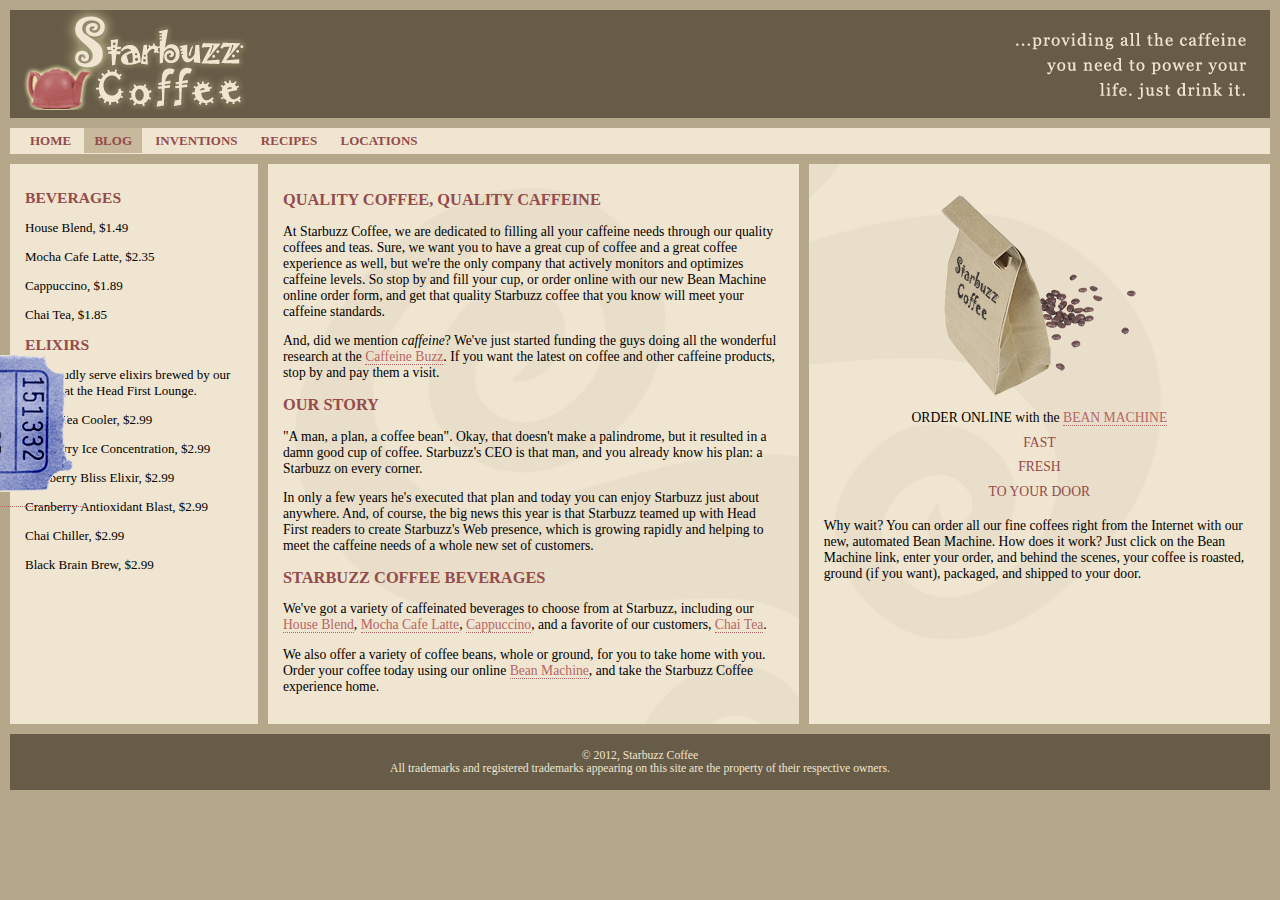
<file: index.html>
<!DOCTYPE html>
<html>
  <head>
    <meta charset="utf-8">
    <title>Starbuzz Coffee</title>
    <link rel="stylesheet" type="text/css" href="starbuzz.css">
  </head> 

  <body>
    <header>
      <span class="headerImageLeft"></span>
      <span class="headerImageright"></span>
    </header>

    <nav>
    <ul>
      <li><a href="index.html">HOME</a></li>
      <li class="selected"><a href="blog.html">BLOG</a></li>
      <li><a href="">INVENTIONS</a></li>
      <li><a href="">RECIPES</a></li>
      <li><a href="">LOCATIONS</a></li>
    </ul>
    </nav>

<div id="coupon">
  <a href="freecoffee.html" title="Click here to get your free coffee">
    <img src="images/ticket.gif" alt="Starbuzz coupon ticket">
  </a>
</div>
   

    <div id="tableContainer">
      <div id="tableRow">
          <section id="drinks">
              <h1>BEVERAGES</h1>
                <p>House Blend, $1.49</p>
                <p>Mocha Cafe Latte, $2.35</p>
                <p>Cappuccino, $1.89</p>
                <p>Chai Tea, $1.85</p>
              <h1>ELIXIRS</h1>
                <p>
                  We proudly serve elixirs brewed by our friends
                  at the Head First Lounge.
                </p>
                <p>Green Tea Cooler, $2.99</p>
                <p>Raspberry Ice Concentration, $2.99</p>
                <p>Blueberry Bliss Elixir, $2.99</p>
                <p>Cranberry Antioxidant Blast, $2.99</p>
                <p>Chai Chiller, $2.99</p>
                <p>Black Brain Brew, $2.99</p>
          </section>
    <section id="main">
      <h1>QUALITY COFFEE, QUALITY CAFFEINE</h1>
      <p>
        At Starbuzz Coffee, we are dedicated to filling all your  caffeine needs through our 
        quality coffees and teas. Sure, we want you to have a great cup of coffee and a great 
        coffee experience as well, but we're the only company that actively monitors and 
        optimizes caffeine levels. So stop by and fill your cup, or order online with our new Bean 
        Machine online order form, and get that quality Starbuzz coffee that you know will meet 
        your caffeine standards.
      </p>
      <p>
        And, did we mention <em>caffeine</em>? We've just started funding the guys doing all 
        the wonderful research at the <a href="http://buzz.wickedlysmart.com"
        title="Read all about caffeine on the Buzz">Caffeine Buzz</a>.
        If you want the latest on coffee and other caffeine products, 
        stop by and pay them a visit.
      </p>
      <h1>OUR STORY</h1>
      <p>
        "A man, a plan, a coffee bean". Okay, that doesn't make a palindrome, but it resulted
        in a damn good cup of coffee.  Starbuzz's CEO is that man, and you already know his 
        plan: a Starbuzz on every corner.
      </p> 
      <p>In only a few years he's executed that plan and today 
        you can enjoy Starbuzz just about anywhere.  And, of course, the big news this year 
        is that Starbuzz teamed up with Head First readers to create Starbuzz's Web presence,  
        which is growing rapidly and helping to meet the caffeine needs of a whole new set of 
        customers.  
      </p>
      <h1>STARBUZZ COFFEE BEVERAGES</h1>
      <p>
        We've got a variety of caffeinated beverages to choose
        from at Starbuzz, including our 
        <a href="beverages.html#house" title="House Blend">House Blend</a>,
        <a href="beverages.html#mocha" title="Mocha Cafe Latte">Mocha Cafe Latte</a>, 
        <a href="beverages.html#cappuccino" title="Cappuccino">Cappuccino</a>,
        and a favorite of our customers, 
        <a href="beverages.html#chai" title="Chai Tea">Chai Tea</a>.
      </p>
      <p>
        We also offer a variety of coffee beans, whole or ground, for you to
        take home with you.  Order your coffee today using our online
        <a href="form.html">Bean Machine</a>, and take
        the Starbuzz Coffee experience home.
      </p>
    </section>

    <aside>
      <p class="beanheading">
        <img src="images/bag.gif" alt="Bean Machine bag">
        <br>
        ORDER ONLINE
        with the 
        <a href="form.html">BEAN MACHINE</a>
        <br>
        <span class="slogan">
            FAST <br>
            FRESH <br>
            TO YOUR DOOR <br>
        </span>
      </p>
      <p>
        Why wait?  You can order all our fine coffees right from the Internet with our new, 
        automated Bean Machine.  How does it work?  Just click on the Bean Machine link, 
        enter your order, and behind the scenes, your coffee is roasted, ground 
        (if you want), packaged, and shipped to your door.
      </p>
    </aside>
    </div>
  </div>

    <footer>
      &copy; 2012, Starbuzz Coffee
      <br>
      All trademarks and registered trademarks appearing on 
      this site are the property of their respective owners.
    </footer>

  </body>
</html>
</file>
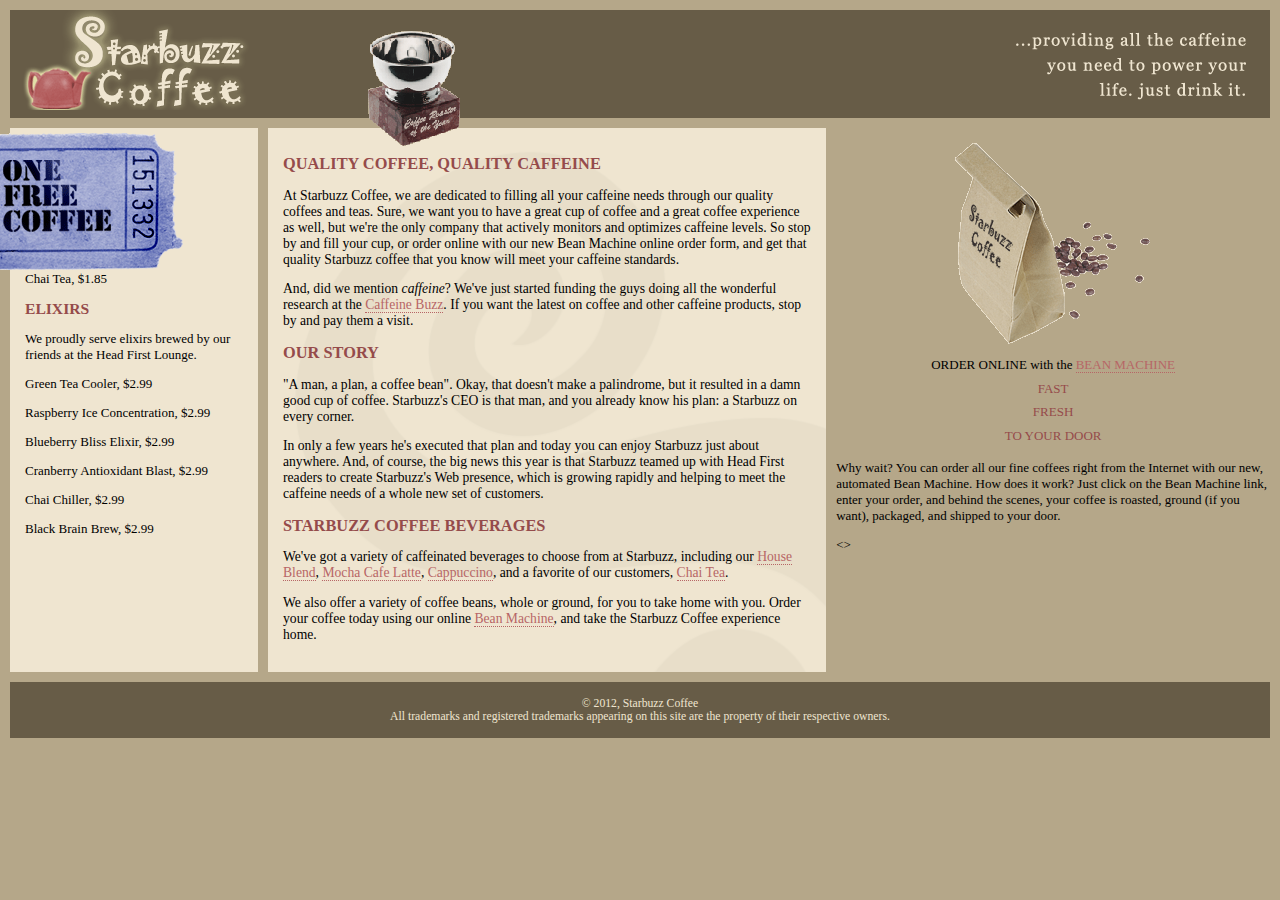
<file: starbuzz/index.html>
<!DOCTYPE html>
<html>
  <head>
    <meta charset="utf-8">
    <title>Starbuzz Coffee</title>
    <link rel="stylesheet" type="text/css" href="starbuzz.css">
  </head> 

  <body>

      <div id="award">
          <img src="images/award.gif"
            alt="Roaster of the Year award">
      </div>
    <header>
      <span class="imageLeft"></span>
      <span class="imageRight"></span>
    </header>
    <div id="tablecontainer">
        <div id="tablerow">
      <div id="drinks">
        <h1>BEVERAGES</h1>
      <p>House Blend, $1.49</p>
      <p>Mocha Cafe Latte, $2.35</p>
      <p>Cappuccino, $1.89</p>
      <p>Chai Tea, $1.85</p>
      <h1>ELIXIRS</h1>
      <p>
      We proudly serve elixirs brewed by our friends
      at the Head First Lounge.
       </p>
      <p>Green Tea Cooler, $2.99</p>
      <p>Raspberry Ice Concentration, $2.99</p>
      <p>Blueberry Bliss Elixir, $2.99</p>
      <p>Cranberry Antioxidant Blast, $2.99</p>
      <p>Chai Chiller, $2.99</p>
      <p>Black Brain Brew, $2.99</p>
    </div>
    
    <div id="main">
      <h1>QUALITY COFFEE, QUALITY CAFFEINE</h1>
      <p>
        At Starbuzz Coffee, we are dedicated to filling all your  caffeine needs through our 
        quality coffees and teas. Sure, we want you to have a great cup of coffee and a great 
        coffee experience as well, but we're the only company that actively monitors and 
        optimizes caffeine levels. So stop by and fill your cup, or order online with our new Bean 
        Machine online order form, and get that quality Starbuzz coffee that you know will meet 
        your caffeine standards.
      </p>
      <p>
        And, did we mention <em>caffeine</em>? We've just started funding the guys doing all 
        the wonderful research at the <a href="http://buzz.wickedlysmart.com"
        title="Read all about caffeine on the Buzz">Caffeine Buzz</a>.
        If you want the latest on coffee and other caffeine products, 
        stop by and pay them a visit.
      </p>
      <h1>OUR STORY</h1>
      <p>
        "A man, a plan, a coffee bean". Okay, that doesn't make a palindrome, but it resulted
        in a damn good cup of coffee.  Starbuzz's CEO is that man, and you already know his 
        plan: a Starbuzz on every corner.
      </p> 
      <p>In only a few years he's executed that plan and today 
        you can enjoy Starbuzz just about anywhere.  And, of course, the big news this year 
        is that Starbuzz teamed up with Head First readers to create Starbuzz's Web presence,  
        which is growing rapidly and helping to meet the caffeine needs of a whole new set of 
        customers.  
      </p>
      <h1>STARBUZZ COFFEE BEVERAGES</h1>
      <p>
        We've got a variety of caffeinated beverages to choose
        from at Starbuzz, including our 
        <a href="beverages.html#house" title="House Blend">House Blend</a>,
        <a href="beverages.html#mocha" title="Mocha Cafe Latte">Mocha Cafe Latte</a>, 
        <a href="beverages.html#cappuccino" title="Cappuccino">Cappuccino</a>,
        and a favorite of our customers, 
        <a href="beverages.html#chai" title="Chai Tea">Chai Tea</a>.
      </p>
      <p>
        We also offer a variety of coffee beans, whole or ground, for you to
        take home with you.  Order your coffee today using our online
        <a href="form.html">Bean Machine</a>, and take
        the Starbuzz Coffee experience home.
      </p>
    </div>
    <div id="coupon">
      <a href="freecoffee.html"title="Click here to get your free coffee">
        <img src="images/ticket.gif"alt="Starbuzz coupon ticket">
        </a>
    </div>
    <sidebar>
        <p class="beanheading">
          <img src="images/bag.gif" alt="Bean Machine bag">
          <br>
          ORDER ONLINE
          with the 
          <a href="form.html">BEAN MACHINE</a>
          <br>
          <span class="slogan">
              FAST <br>
              FRESH <br>
              TO YOUR DOOR <br>
          </span>
        </p>
        <p>
          Why wait?  You can order all our fine coffees right from the Internet with our new, 
          automated Bean Machine.  How does it work?  Just click on the Bean Machine link, 
          enter your order, and behind the scenes, your coffee is roasted, ground 
          (if you want), packaged, and shipped to your door.
        </p>
      </sidebar>
      <>
    </div>
    </div>

    <footer>
      &copy; 2012, Starbuzz Coffee
      <br>
      All trademarks and registered trademarks appearing on 
      this site are the property of their respective owners.
    </footer>

  </body>
</html>
</file>
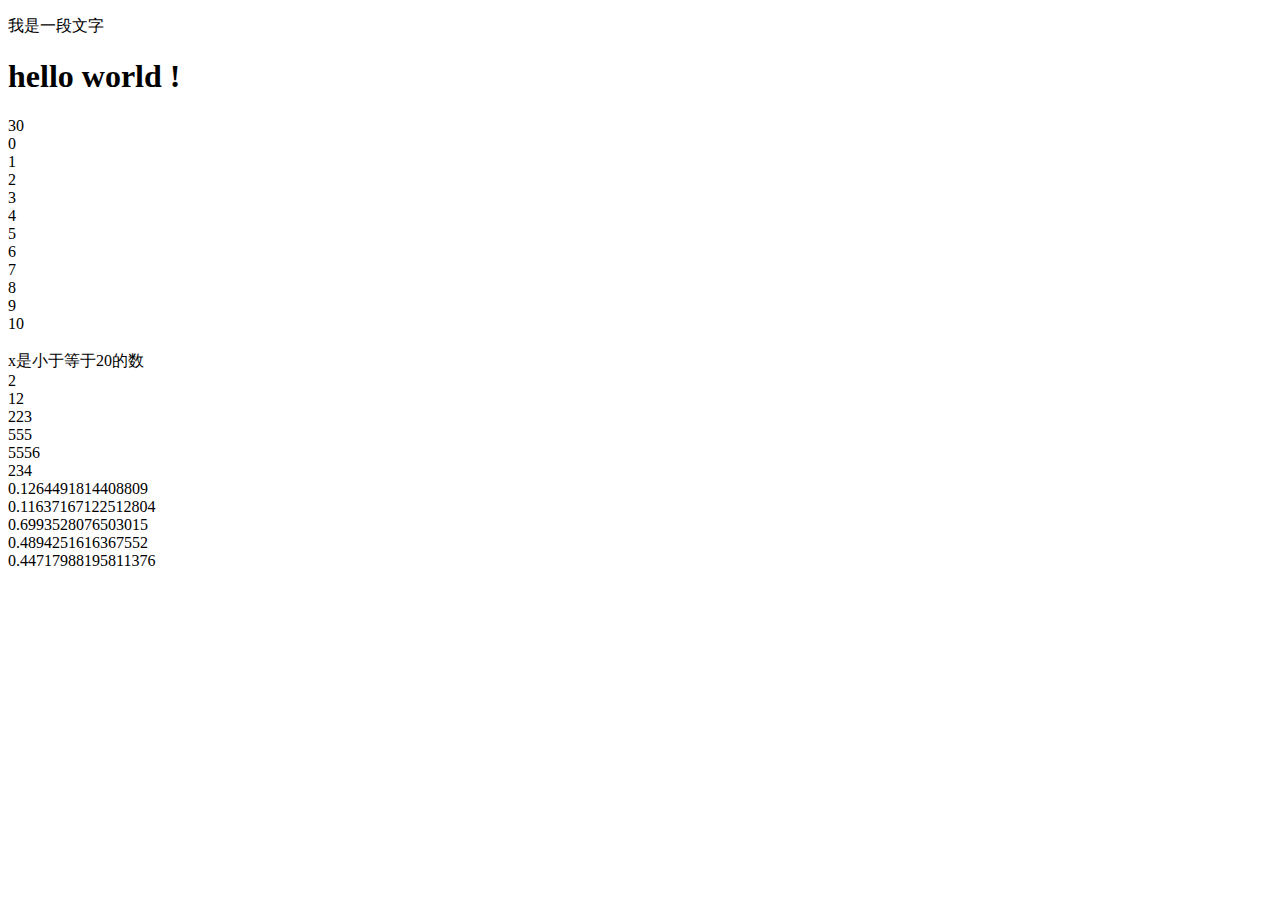
<file: js.html>
<!DOCTYPE html>
<html lang="en">
<head>
  <meta charset="UTF-8">
  <meta name="viewport" content="width=device-width, initial-scale=1.0">
  <meta http-equiv="X-UA-Compatible" content="ie=edge">
  <title>Document</title>
</head>
<body>
  <p id='amao'>我是一段文字</p>
  <script>
  document.write("<h1> hello world !</h1>")
  var a =10 
  var b =20
  document.write(a+b)
  document.write('<br>')
  var i =0
  while(i<=10){
    document.write(i+ '<br>')
    i++
  }
  document.write('<br>')
  var x =20;
  if(x >20){ //if x>20 then
    document.write('x是一个大于20的数')
  }else{
    document.write('x是小于等于20的数')
  }
  document.write('<br>')
  function whoisbigger(x,y){
    if(x>y){
      return x
    }else {
      return y
    }
  }
  document.write(whoisbigger(1,2))
  document.write('<br>')
  document.write(whoisbigger(2,12))
  document.write('<br>')
  document.write(whoisbigger(223,2))
  document.write('<br>')
  document.write(whoisbigger(555,222))
  document.write('<br>')
  document.write(whoisbigger(5556,1234))
  document.write('<br>')
  document.write(whoisbigger(123,234))
  document.write('<br>'+Math.random())
  document.write('<br>'+Math.random())
  document.write('<br>'+Math.random())
  document.write('<br>'+Math.random())
  document.write('<br>'+Math.random())
  document.write('<br>'+Math.floor(math.random()*10))
  document.getElementById('amao').innerHTML='我才是被显示的文字'
  </script>
</body>
</html>
</file>
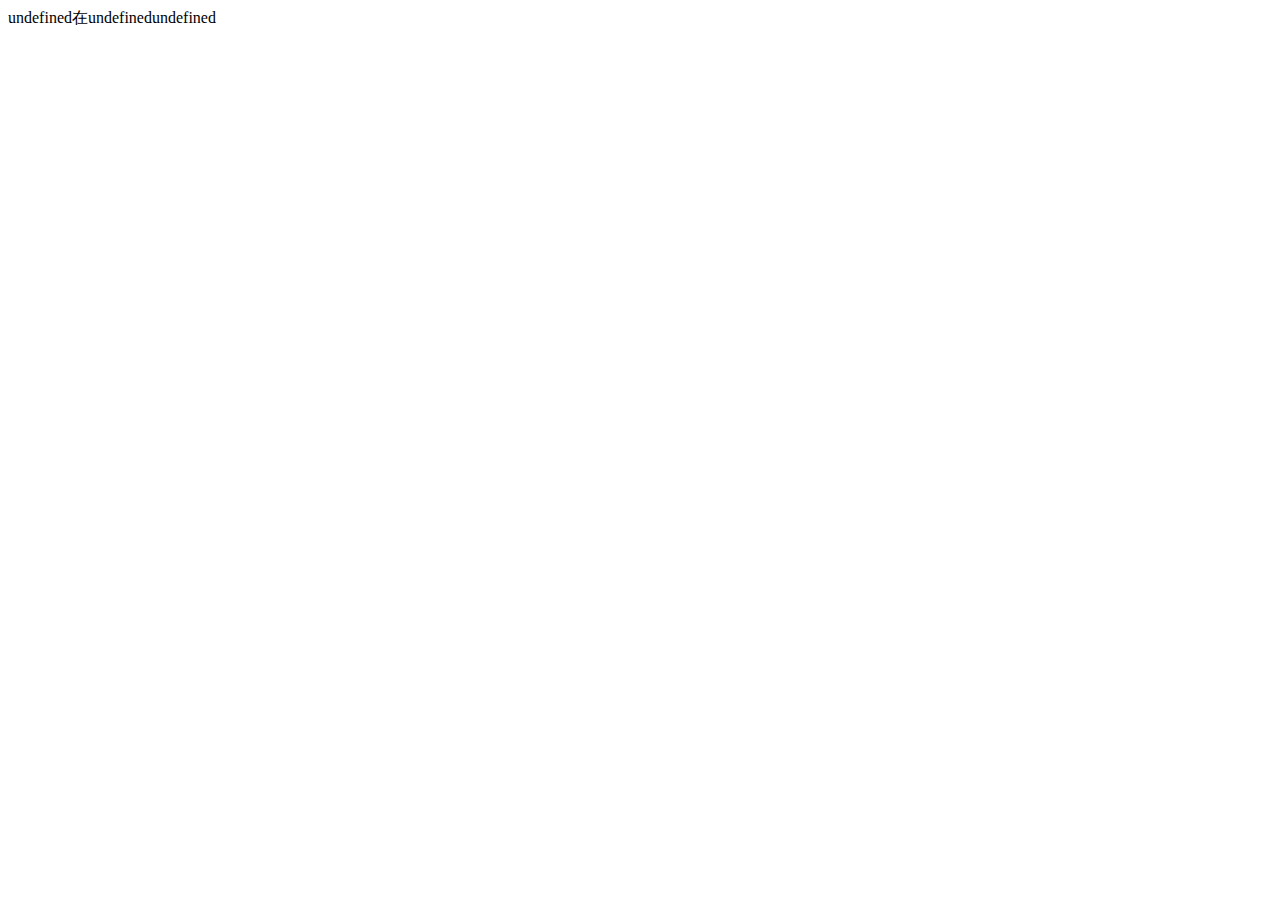
<file: starbuzz/2323.html>
<!DOCTYPE html>
<html lang="en">
<head>
  <meta charset="UTF-8">
  <meta name="viewport" content="width=device-width, initial-scale=1.0">
  <meta http-equiv="X-UA-Compatible" content="ie=edge">
  <title>Document</title>
</head>
<body>
 <script>
 var person =['赵日天','小白','李明']
 var ground =['酒店','海滩','广场']
 var thing =['喝水','滑雪','玩游戏']
 function foo(arr){
   console.log(arr)
 }
 foo(person)
 var p,g,t

 document.write(person[p]+'在'+ground[g]+thing[t])
 </script>
</body>
</html>
</file>
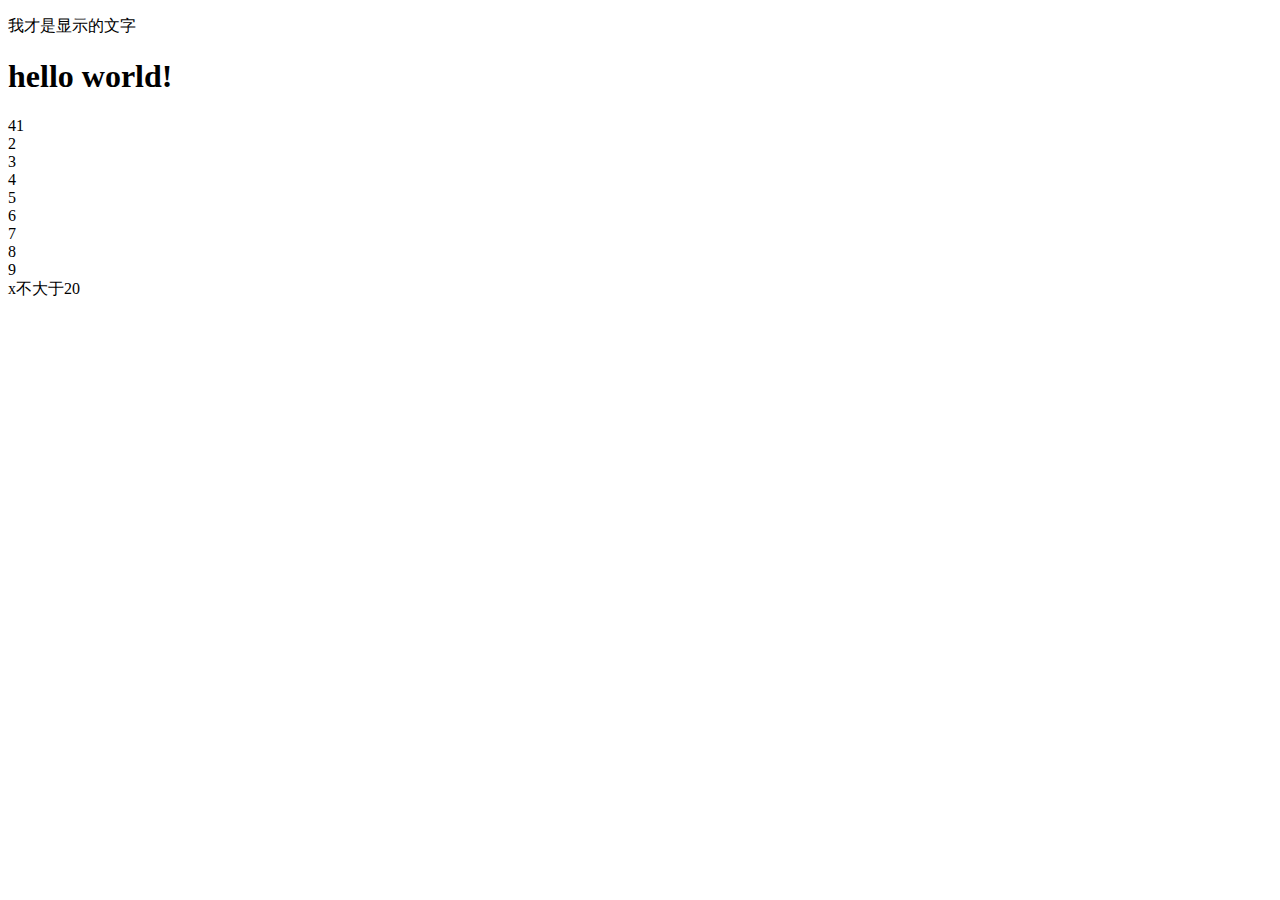
<file: starbuzz/jzq2.html>
<!DOCTYPE html>
<html lang="en">
<head>
  <meta charset="UTF-8">
  <meta name="viewport" content="width=device-width, initial-scale=1.0">
  <meta http-equiv="X-UA-Compatible" content="ie=edge">
  <title>Document</title>
</head>
<body>
  <p id ='amao'>我是一段文字</p>
  <script>
     console.log('hello world')
    document.write("<h1>hello world!</h1>")

    var a=1
    var b=3
    document.write(a+b)

    var i=1
    while(i<10){
      document.write(i+'</br>')
      i++
    }

    var x=10
    if (x>20){
      document.write("x大于20")
    }else{
      document.write("x不大于20")
    }
    document.getElementById('amao').innerHTML = '我才是显示的文字'

  </script>
</body>
</html>
</file>
<file: starbuzz.css>
body { 
  background-color: #b5a789;
  font-family:      Georgia, "Times New Roman", Times, serif;
  font-size:        small;
  margin:           0px;
}

header {
  background-color: #675c47;
  margin:           10px 10px 0px 10px;
  height:           108px;
}

section#main, section#blog {
  display: table-cell;
  background:       #efe5d0 url(images/background.gif) top left;
  font-size:        105%;
  padding:          15px;
  vertical-align: top;

}

aside {
  display: table-cell;
  background:       #efe5d0 url(images/background.gif) bottom right;
  font-size:        105%;
  padding:          15px;
  vertical-align: top;
}

footer {
  background-color: #675c47;
  color:            #efe5d0;
  text-align:       center;
  padding:          15px;
  margin:           0px 10px 10px 10px;
  font-size:        90%;
  clear: left;
}

h1 {
  font-size:        120%;
  color:            #954b4b;
}

.slogan { color: #954b4b; }

.beanheading {
  text-align:       center;
  line-height:      1.8em;
}

a:link {
  color:            #b76666;
  text-decoration:  none;
  border-bottom:    thin dotted #b76666;
}
a:visited {
  color:            #675c47;
  text-decoration:  none;
  border-bottom:    thin dotted #675c47;
}

div#tableContainer{
  display: table;
  border-spacing: 10px;
}
div#tableRow{
  display: table-row;
}
section#drinks{
  display: table-cell;
  background-color: #efe5d0;
  width:20%;
  padding: 15px;
  vertical-align: top;
}
.headerImageLeft{
  position:absolute;
  z-index: 2;
  display: inline-block;
  /* float: left; */
  background-image: url(images/header.gif);
  width: 400px;
  height:100px;
}
.headerImageright{
  /* display: inline-block; */
  float:right;
  background-image: url(images/header.gif);
  width: 400px;;
  height:100px;
  background-position: -400px,0px;
}

#coupon{
  position: fixed;
  top:350px;
  left:-200px;
  transition: all ls linear;
}
#coupon:hover{
  left:0px;
}
#coupon img{
  border: none;
}
nav ul{
  background-color: #efe5d0;
  margin:10PX 10PX 0PX 10PX;
  list-style-type: none;
  padding: 5px 0px 5px 0px;
}
nav ul li{
  display: inline;
  padding: 5px 10px 5px 10px;
}
nav ul li a:link, nav ul li a:visited{
  color: #954b4b;
  border-bottom: none;
  font-weight: bold;
}
nav ul li.selected{
  background-color: #c8b99c;
}
nav{
  background-color: #efe5d0;
  margin: 10px 10px 0px 10px;
}
header.top{
  background-color: #675c47;
  margin:           10px 10px 0px 10px;
  height:           108px;
}
header.top img#headerSlogan{
  float: right;

}
</file>
<file: starbuzz/starbuzz.css>
body { 
  background-color: #b5a789;
  font-family:      Georgia, "Times New Roman", Times, serif;
  font-size:        small;
  margin:           0px;
}

#allcontent{
  width: 800px;
  padding-top: 5px;
  padding-bottom: 5px;
  background-color: #675c47;
  margin-left: auto;
  margin-right: auto;
}
header {
  background-color: #675c47;
  margin:           10px 10px 0px 10px;
  height:           108px;
}

#main {
  display: table-cell;
  background:       #efe5d0 url(images/background.gif) top left;
  font-size:        105%;
  padding:          15px;
  /*margin:           0px 330px 10px 10px;*/
  vertical-align: top;
  
}

aside {
  display: table-cell;
  background:       #efe5d0 url(images/background.gif) bottom right;
  font-size:        105%;
  padding:          15px;
  /*margin:           0px 10px 10px 10px;*/
  vertical-align: top;
  /*width: 280px;*/

  /*position: absolute;
  top: 128px;
  right: 0px;
  width: 280px;*/
}

footer {
  background-color: #675c47;
  color:            #efe5d0;
  text-align:       center;
  padding:          15px;
  margin:           0px 10px 10px 10px;
  font-size:        90%;
  clear: right;
}

h1 {
  font-size:        120%;
  color:            #954b4b;
}

.slogan { color: #954b4b; }

.beanheading {
  text-align:       center;
  line-height:      1.8em;
}

a:link {
  color:            #b76666;
  text-decoration:  none;
  border-bottom:    thin dotted #b76666;
}
a:visited {
  color:            #675c47;
  text-decoration:  none;
  border-bottom:    thin dotted #675c47;
}
div#tablecontainer{
  display: table;
  border-spacing: 10px;
}
div#tablerow{
  display: table-row;
}
#drinks{
  display: table-cell;
  background-color: #efe5d0;
  width: 20%;
  padding: 15px;
  vertical-align: top;
}
.imageLeft{
  display: inline-block;
  float: left;
  background-image: url(images/header.gif);
  width: 400px;
  height: 100px;
}
.imageRight{
  display: inline-block;
  float: right;
  background-image: url(images/header.gif);
  width: 400px;
  height: 100px;
  background-position: -400px;
}
#award {
    position: absolute;
    top: 30px;
    left: 365px;

}
#coupon{
      position: fixed;
      top:350;
      left:-90px;   
}
#coupon a, img{
      border: none;
}
header img#headerSlogan{
  float: right;
}
</file>
